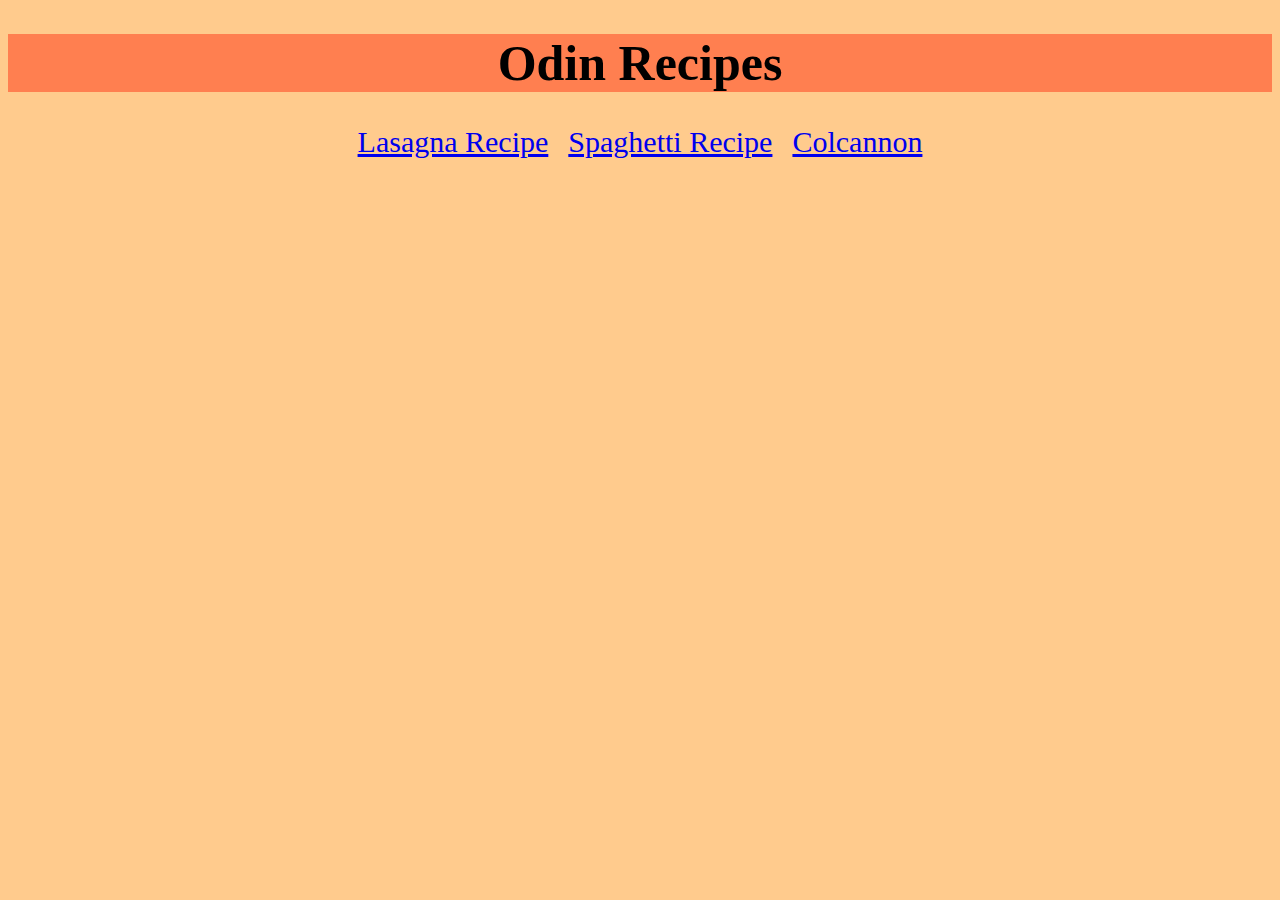
<file: index.html>
<!DOCTYPE html>
<html lang="en">
<head>
    <meta charset="UTF-8">
    <meta http-equiv="X-UA-Compatible" content="IE=edge">
    <meta name="viewport" content="width=device-width, initial-scale=1.0">
    <title>Odin Recipes Index</title>
    <link rel="stylesheet" href="style.css">
</head>
<body>
    <h1 class="page-title">Odin Recipes</h1>
    <div class="center">
        <a href="recipes/lasagna.html" class="navbutton margin-right">Lasagna Recipe</a>
        <a href="recipes/spaghetti.html" class="navbutton margin-right">Spaghetti Recipe</a>
        <a href="recipes/colcannon.html" class="navbutton">Colcannon</a>
    </div>
</body>
</html>
</file>
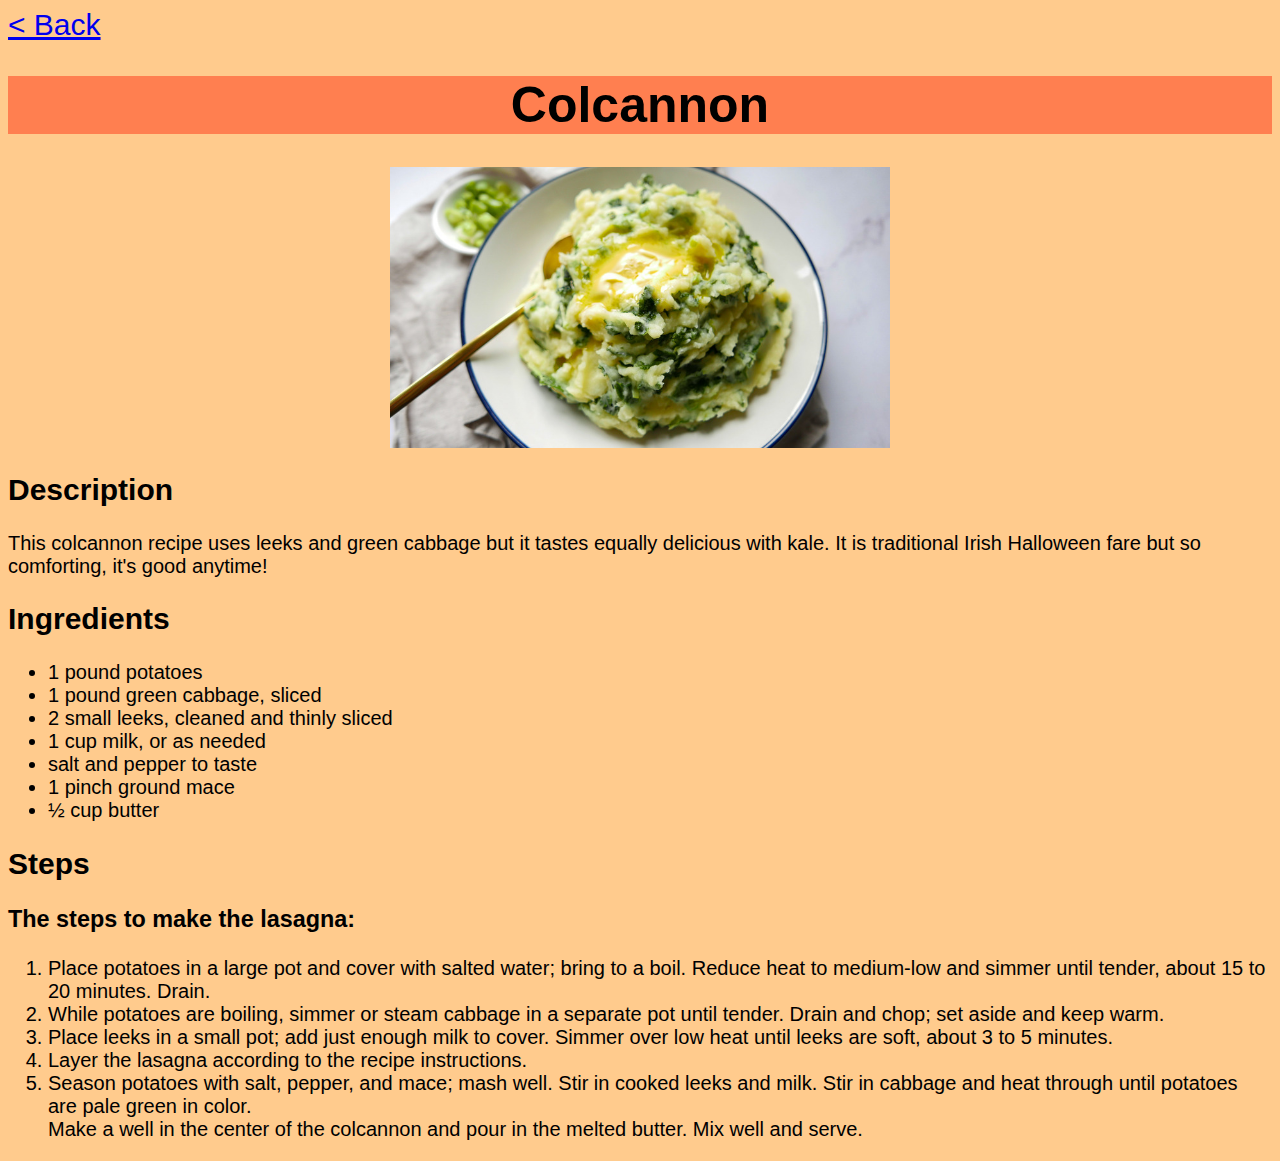
<file: recipes/colcannon.html>
<!DOCTYPE html>
<html lang="en">
<head>
    <meta charset="UTF-8">
    <meta http-equiv="X-UA-Compatible" content="IE=edge">
    <meta name="viewport" content="width=device-width, initial-scale=1.0">
    <title>Colcannon</title>
    <link rel="stylesheet" href="../style.css">
</head>
<body class="page-content">
    <a href="../index.html" class="backbutton">&lt; Back</a>
    <h1 class="page-title">Colcannon</h1>
    <div class="center">
        <img src="../images/colcannon.jpg" alt="Picture of the colcannon" class="img-size">
    </div>
    <h2>Description</h2>
    <p>This colcannon recipe uses leeks and green cabbage but it tastes equally delicious with kale. 
        It is traditional Irish Halloween fare but so comforting, it's good anytime!
        <h2>Ingredients</h2>
        <ul>
            <li>1 pound potatoes</li>
            <li>1 pound green cabbage, sliced</li>
            <li>2 small leeks, cleaned and thinly sliced</li>
            <li>1 cup milk, or as needed</li>
            <li>salt and pepper to taste</li>
            <li>1 pinch ground mace</li>
            <li>½ cup butter</li>
        </ul>
    </p>
    <h2>Steps</h2>
    <p>
        <h3>The steps to make the lasagna:</h3>
        <ol>
            <li>Place potatoes in a large pot and cover with salted water; bring to a boil. Reduce heat to medium-low and simmer until tender, about 15 to 20 minutes. Drain.</li>
            <li>While potatoes are boiling, simmer or steam cabbage in a separate pot until tender. Drain and chop; set aside and keep warm.</li>
            <li>Place leeks in a small pot; add just enough milk to cover. Simmer over low heat until leeks are soft, about 3 to 5 minutes.</li>
            <li>Layer the lasagna according to the recipe instructions.</li>
            <li>Season potatoes with salt, pepper, and mace; mash well. Stir in cooked leeks and milk. Stir in cabbage and heat through until potatoes are pale green in color.<br>
                Make a well in the center of the colcannon and pour in the melted butter. Mix well and serve.</li>
        </ol>
    </p>
</body>
</html>
</file>
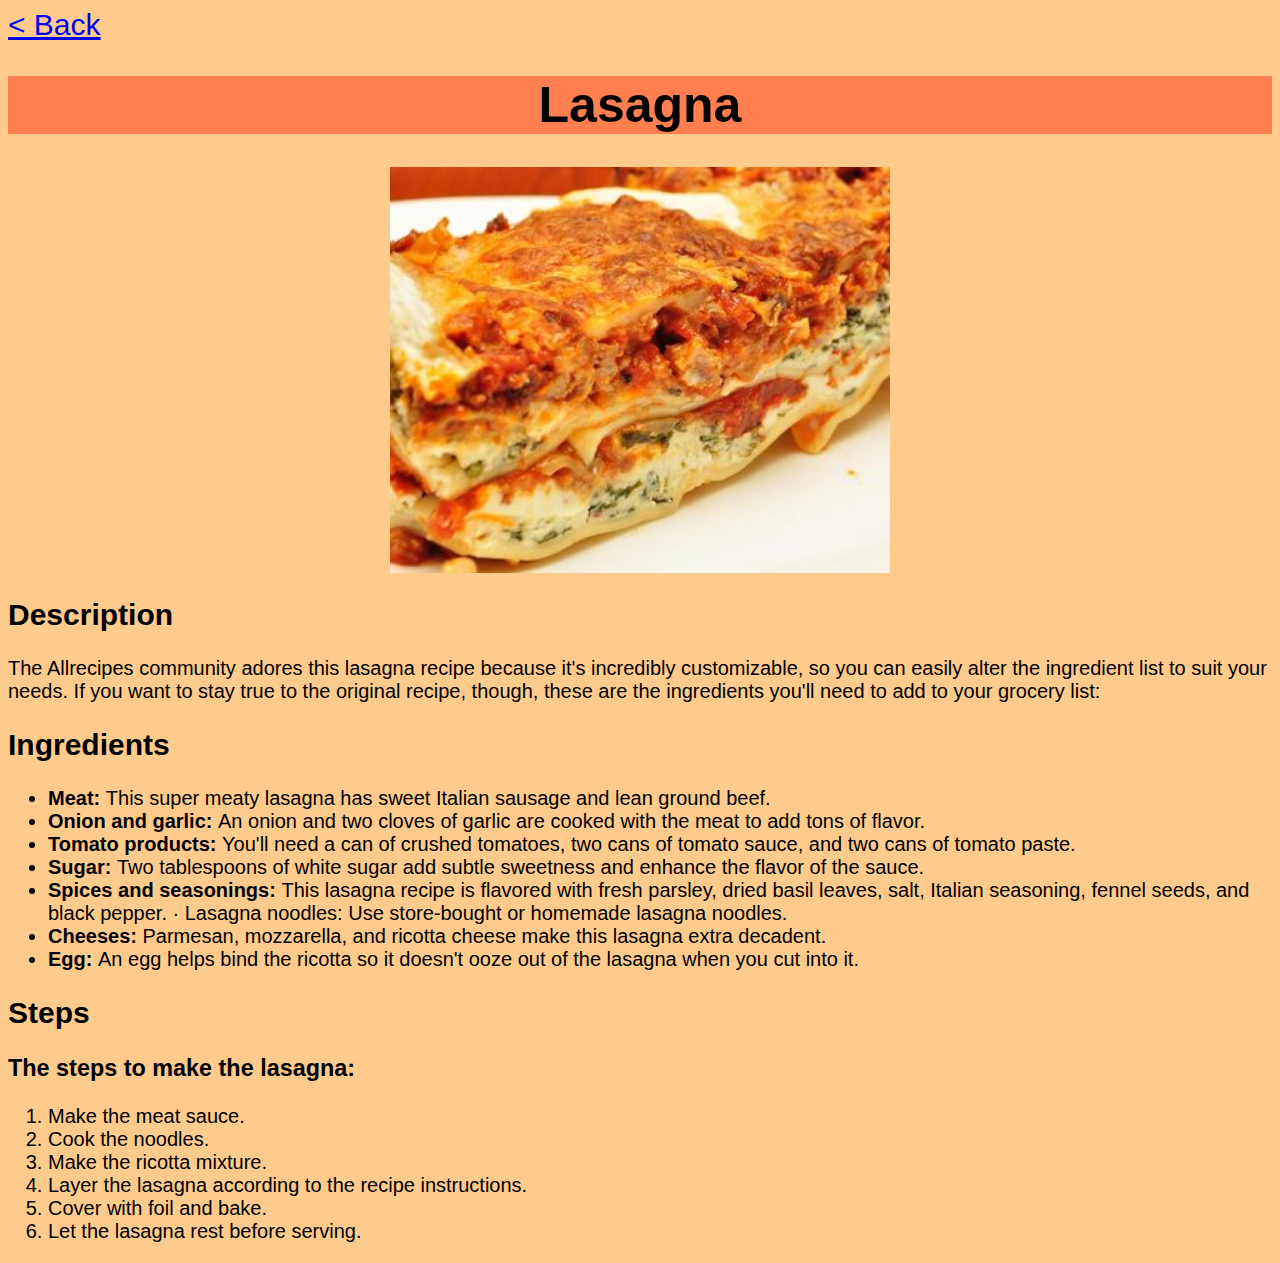
<file: recipes/lasagna.html>
<!DOCTYPE html>
<html lang="en">
<head>
    <meta charset="UTF-8">
    <meta http-equiv="X-UA-Compatible" content="IE=edge">
    <meta name="viewport" content="width=device-width, initial-scale=1.0">
    <title>Lasagna</title>
    <link rel="stylesheet" href="../style.css">
</head>
<body class="page-content">
    <a href="../index.html" class="backbutton">&lt; Back</a>
    <h1 class="page-title">Lasagna</h1>
    <div class="center">
        <img src="../images/lasagna.jpg" alt="Picture of the lasagna" class="img-size">
    </div>
    <h2>Description</h2>
    <p>The Allrecipes community adores this lasagna recipe because it's incredibly customizable, so you can easily alter the ingredient list to suit your needs. 
        If you want to stay true to the original recipe, though, these are the ingredients you'll need to add to your grocery list:
        <h2>Ingredients</h2>
        <ul>
            <li><b>Meat: </b> This super meaty lasagna has sweet Italian sausage and lean ground beef.</li>
            <li><b>Onion and garlic: </b>An onion and two cloves of garlic are cooked with the meat to add tons of flavor.</li>
            <li><b>Tomato products: </b>You'll need a can of crushed tomatoes, two cans of tomato sauce, and two cans of tomato paste.</li>
            <li><b>Sugar: </b>Two tablespoons of white sugar add subtle sweetness and enhance the flavor of the sauce.</li>
            <li><b>Spices and seasonings: </b>This lasagna recipe is flavored with fresh parsley, dried basil leaves, salt, Italian seasoning, fennel seeds, and black pepper.
                · Lasagna noodles: Use store-bought or homemade lasagna noodles.</li>
            <li><b>Cheeses: </b>Parmesan, mozzarella, and ricotta cheese make this lasagna extra decadent.</li>
            <li><b>Egg: </b>An egg helps bind the ricotta so it doesn't ooze out of the lasagna when you cut into it.</li>
        </ul>
    </p>
    <h2>Steps</h2>
    <p>
        <h3>The steps to make the lasagna:</h3>
        <ol>
            <li>Make the meat sauce.</li>
            <li>Cook the noodles.</li>
            <li>Make the ricotta mixture.</li>
            <li>Layer the lasagna according to the recipe instructions.</li>
            <li>Cover with foil and bake.</li>
            <li>Let the lasagna rest before serving.</li>
        </ol>
    </p>
</body>
</html>
</file>
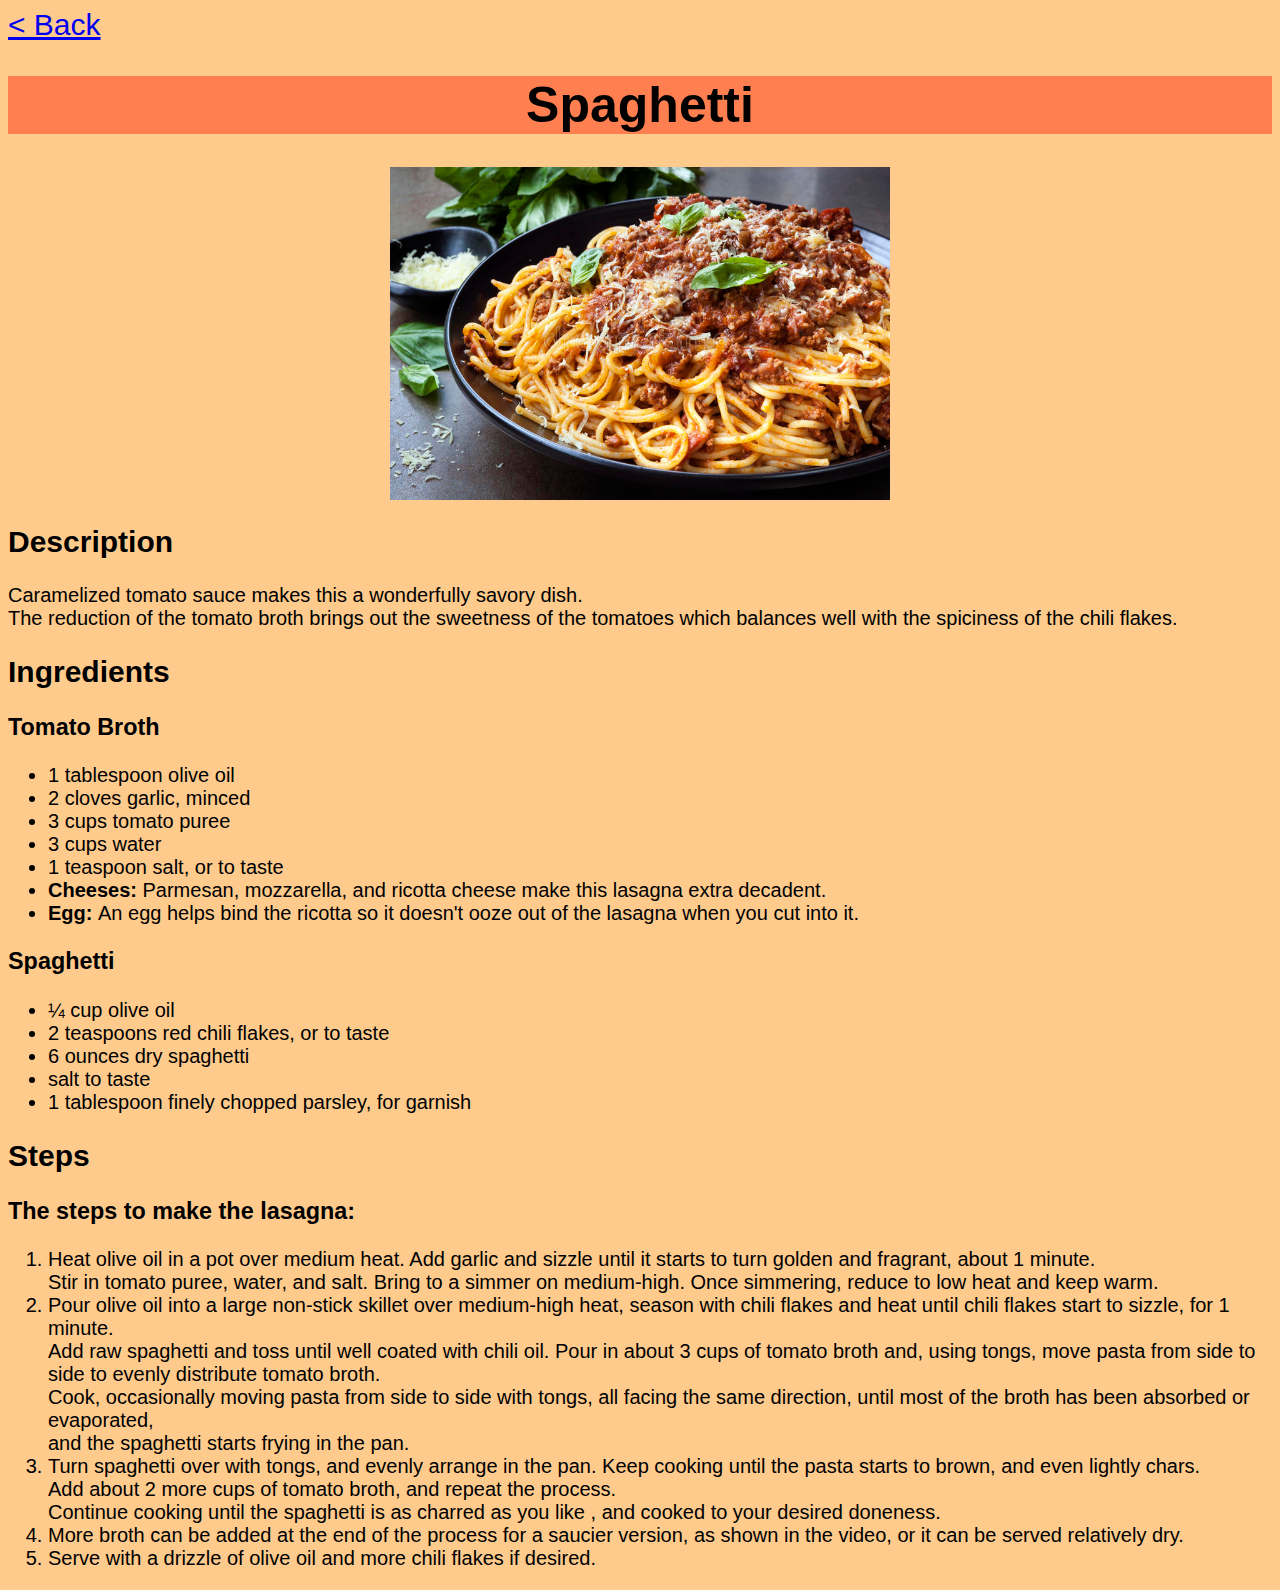
<file: recipes/spaghetti.html>
<!DOCTYPE html>
<html lang="en">
<head>
    <meta charset="UTF-8">
    <meta http-equiv="X-UA-Compatible" content="IE=edge">
    <meta name="viewport" content="width=device-width, initial-scale=1.0">
    <title>Spaghetti</title>
    <link rel="stylesheet" href="../style.css">
</head>
<body class="page-content">
    <a href="../index.html" class="backbutton">&lt; Back</a>
    <h1 class="page-title">Spaghetti</h1>
    <div class="center">
        <img src="../images/spaghetti.jpg" alt="Picture of the spaghetti" class="img-size">
    </div>
    <h2>Description</h2>
    <p>Caramelized tomato sauce makes this a wonderfully savory dish.<br>        
        The reduction of the tomato broth brings out the sweetness of the tomatoes which balances well with the spiciness of the chili flakes.
        <h2>Ingredients</h2>
        <h3>Tomato Broth</h3>
        <ul>
            <li>1 tablespoon olive oil</li>
            <li>2 cloves garlic, minced</li>
            <li>3 cups tomato puree</li>
            <li>3 cups water</li>
            <li>1 teaspoon salt, or to taste</li>
            <li><b>Cheeses: </b>Parmesan, mozzarella, and ricotta cheese make this lasagna extra decadent.</li>
            <li><b>Egg: </b>An egg helps bind the ricotta so it doesn't ooze out of the lasagna when you cut into it.</li>
        </ul>
        <h3>Spaghetti</h3>
        <ul>
            <li>¼ cup olive oil</li>
            <li>2 teaspoons red chili flakes, or to taste</li>
            <li>6 ounces dry spaghetti</li>
            <li>salt to taste</li>
            <li>1 tablespoon finely chopped parsley, for garnish</li>
        </ul>
    </p>
    <h2>Steps</h2>
    <p>
        <h3>The steps to make the lasagna:</h3>
        <ol>
            <li>Heat olive oil in a pot over medium heat. Add garlic and sizzle until it starts to turn golden and fragrant, about 1 minute.<br>
                Stir in tomato puree, water, and salt. Bring to a simmer on medium-high. Once simmering, reduce to low heat and keep warm.</li>
            <li>Pour olive oil into a large non-stick skillet over medium-high heat, season with chili flakes and heat until chili flakes start to sizzle, for 1 minute.<br>
                Add raw spaghetti and toss until well coated with chili oil. Pour in about 3 cups of tomato broth and, using tongs, move pasta from side to side to evenly distribute tomato broth.<br>
                Cook, occasionally moving pasta from side to side with tongs, all facing the same direction, until most of the broth has been absorbed or evaporated,<br>
                and the spaghetti starts frying in the pan.</li>
            <li>Turn spaghetti over with tongs, and evenly arrange in the pan. Keep cooking until the pasta starts to brown, and even lightly chars.<br>
                Add about 2 more cups of tomato broth, and repeat the process.<br>
                Continue cooking until the spaghetti is as charred as you like , and cooked to your desired doneness.</li>
            <li>More broth can be added at the end of the process for a saucier version, as shown in the video, or it can be served relatively dry.</li>
            <li>Serve with a drizzle of olive oil and more chili flakes if desired.</li>
        </ol>
    </p>
</body>
</html>
</file>
<file: style.css>
body {
    background-color: rgba(255, 203, 140, 0.993);
}

.page-title {
    font-size: 50px;
    text-align: center;
    background-color:coral;
}

a.navbutton{
    font-size: 30px;
    justify-content: center;
    display: flex;
}

a.backbutton {
    font-size: 30px;
}

.center{
    justify-content: center;
    display: flex;
}

.margin-right {
    margin-right: 20px;
}

.page-content {
    font-family: Helvetica, Arial, sans-serif;
    font-size: 20px;
}

.img-size {
    width: 500px;
    height: auto;
}
</file>
